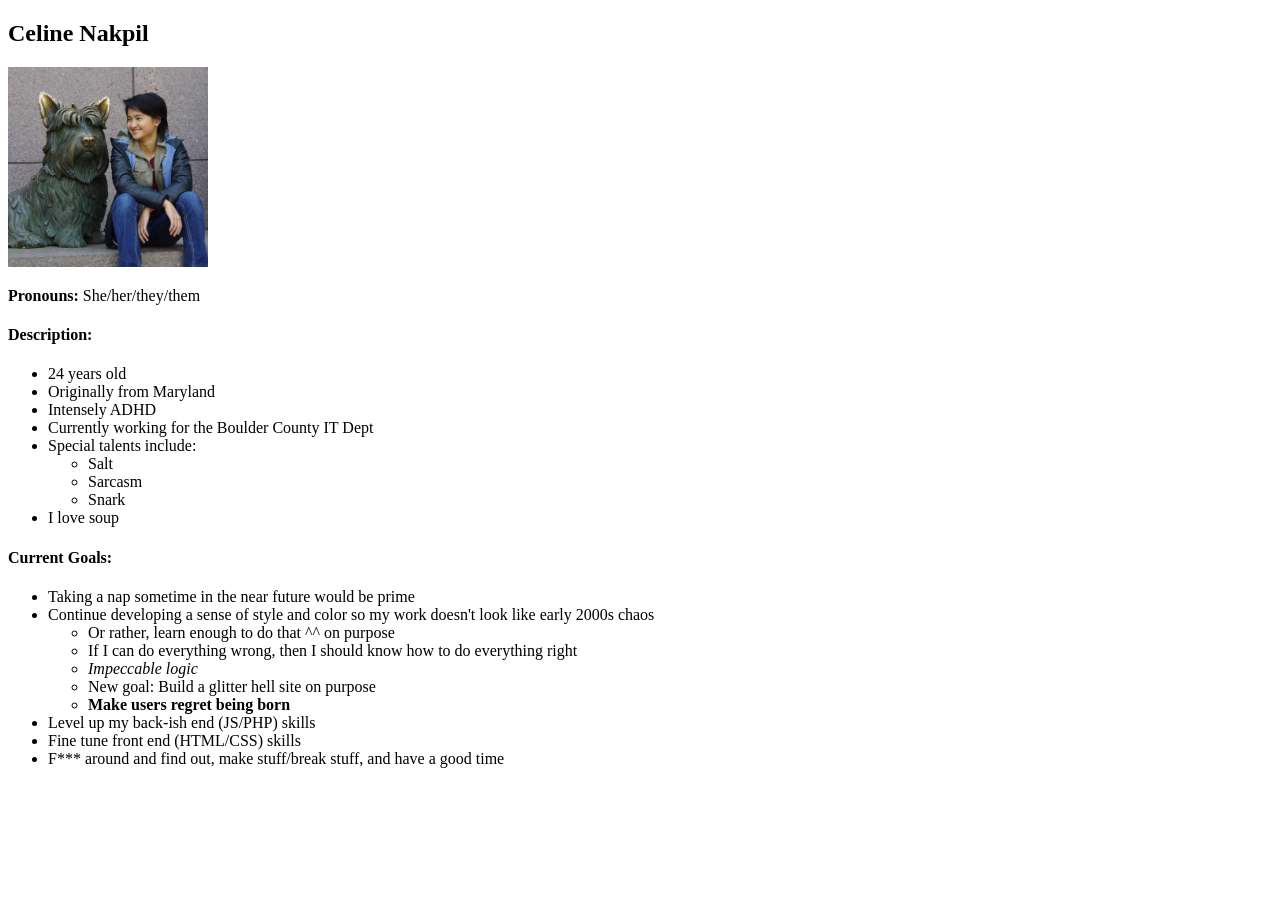
<file: LA/index.html>
<!DOCTYPE html>
<html lang="en" dir="ltr">
  <head>
    <meta charset="utf-8">
    <title>About Me!</title>
  </head>
  <body>
    <section id="name">
      <h1>Celine Nakpil</h1>
      <img src="assets/propic.jpg" alt="Profile picture" width="200">
      <p><strong>Pronouns:</strong> She/her/they/them</p>
    </section>
    <section id="description">
      <h4>Description:</h4>
      <ul>
        <li>24 years old</li>
        <li>Originally from Maryland</li>
        <li>Intensely ADHD</li>
        <li>Currently working for the Boulder County IT Dept</li>
        <li>Special talents include:
          <ul>
            <li>Salt</li>
            <li>Sarcasm</li>
            <li>Snark</li>
          </ul>
        </li>
        <li>I love soup</li>
      </ul>
      <h4>Current Goals:</h4>
      <ul>
        <li>Taking a nap sometime in the near future would be prime</li>
        <li>Continue developing a sense of style and color so my work doesn't look like early 2000s chaos
          <ul>
            <li>Or rather, learn enough to do that ^^ on purpose</li>
            <li>If I can do everything wrong, then I should know how to do everything right</li>
            <li><em>Impeccable logic</em></li>
            <li>New goal: Build a glitter hell site on purpose</li>
            <li><strong>Make users regret being born</strong></li>
          </ul>
        </li>
        <li>Level up my back-ish end (JS/PHP) skills</li>
        <li>Fine tune front end (HTML/CSS) skills</li>
        <li>F*** around and find out, make stuff/break stuff, and have a good time</li>
      </ul>
    </section>
  </body>
</html>
</file>
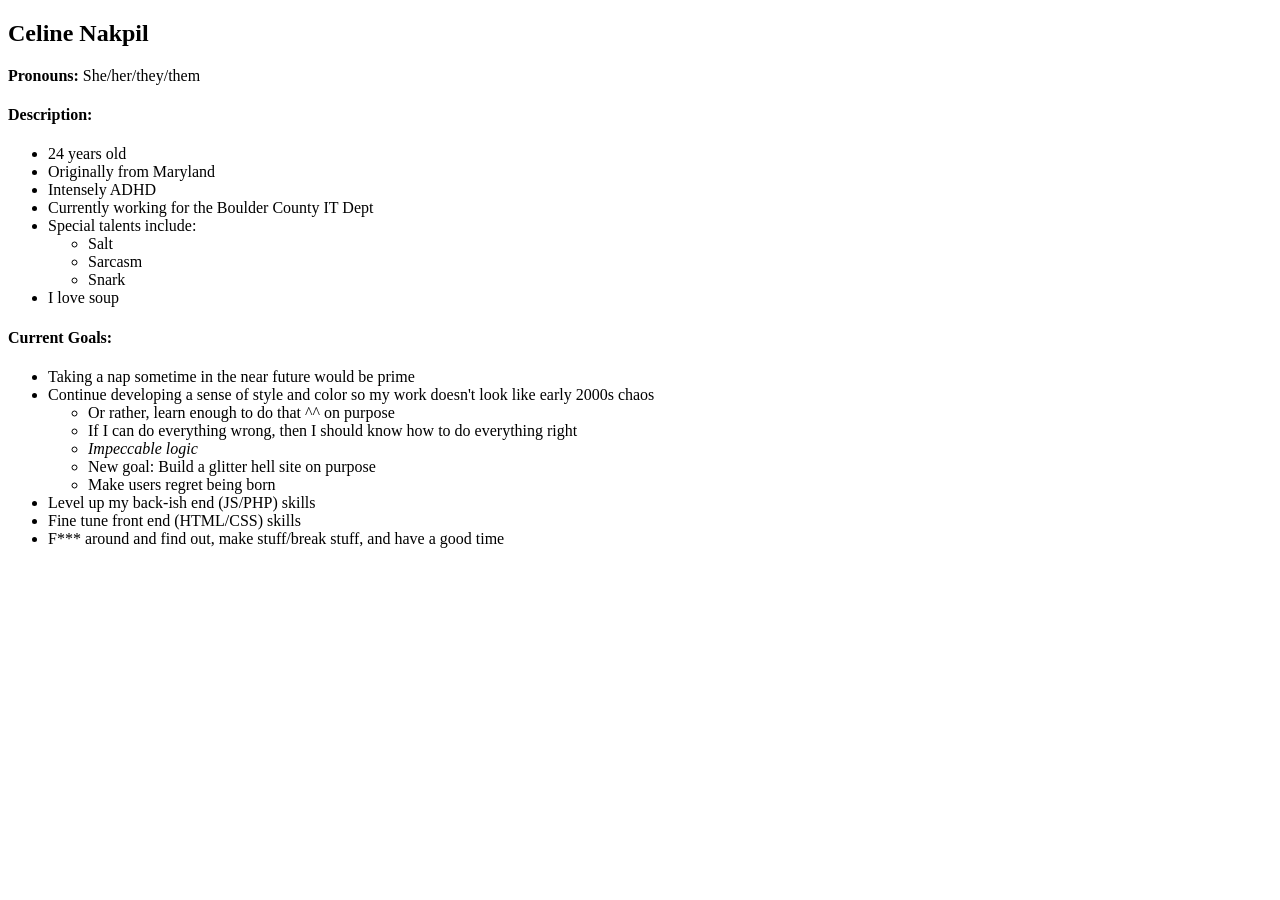
<file: temp.html>
<!DOCTYPE html>
<html>
  <head>
    <title>About Me!</title>
  </head>
  <body>
    <section id="name">
      <h1>Celine Nakpil</h1>
      <p><strong>Pronouns:</strong> She/her/they/them</p>
    </section>
    <section id="description">
      <h4>Description:</h4>
      <ul>
        <li>24 years old</li>
        <li>Originally from Maryland</li>
        <li>Intensely ADHD</li>
        <li>Currently working for the Boulder County IT Dept</li>
        <li>Special talents include:
          <ul>
            <li>Salt</li>
            <li>Sarcasm</li>
            <li>Snark</li>
          </ul>
        </li>
        <li>I love soup</li>
      </ul>
      <h4>Current Goals:</h4>
      <ul>
        <li>Taking a nap sometime in the near future would be prime</li>
        <li>Continue developing a sense of style and color so my work doesn't look like early 2000s chaos
          <ul>
            <li>Or rather, learn enough to do that ^^ on purpose</li>
            <li>If I can do everything wrong, then I should know how to do everything right</li>
            <li><em>Impeccable logic</em></li>
            <li>New goal: Build a glitter hell site on purpose</li>
            <li>Make users regret being born</li>
          </ul>
        </li>
        <li>Level up my back-ish end (JS/PHP) skills</li>
        <li>Fine tune front end (HTML/CSS) skills</li>
        <li>F*** around and find out, make stuff/break stuff, and have a good time</li>
      </ul>      
    </section>
  </body>
</html>
</file>
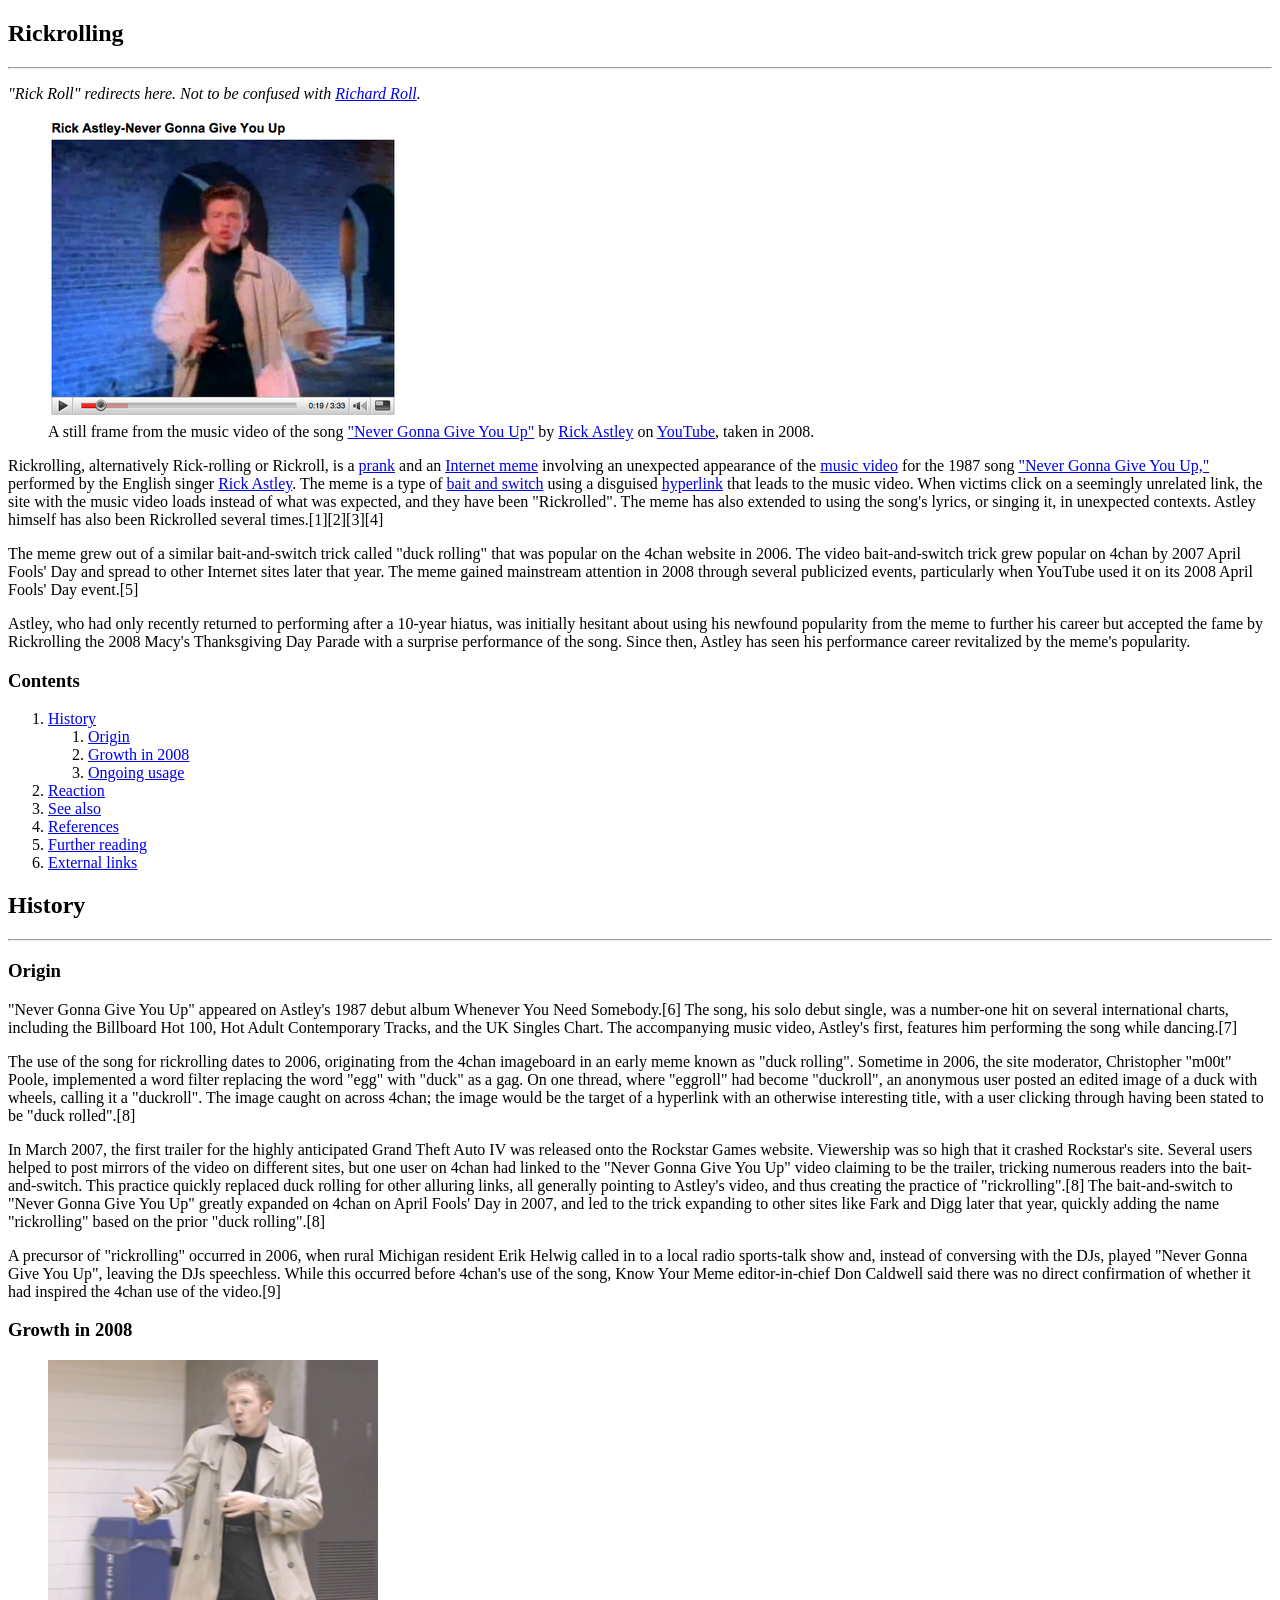
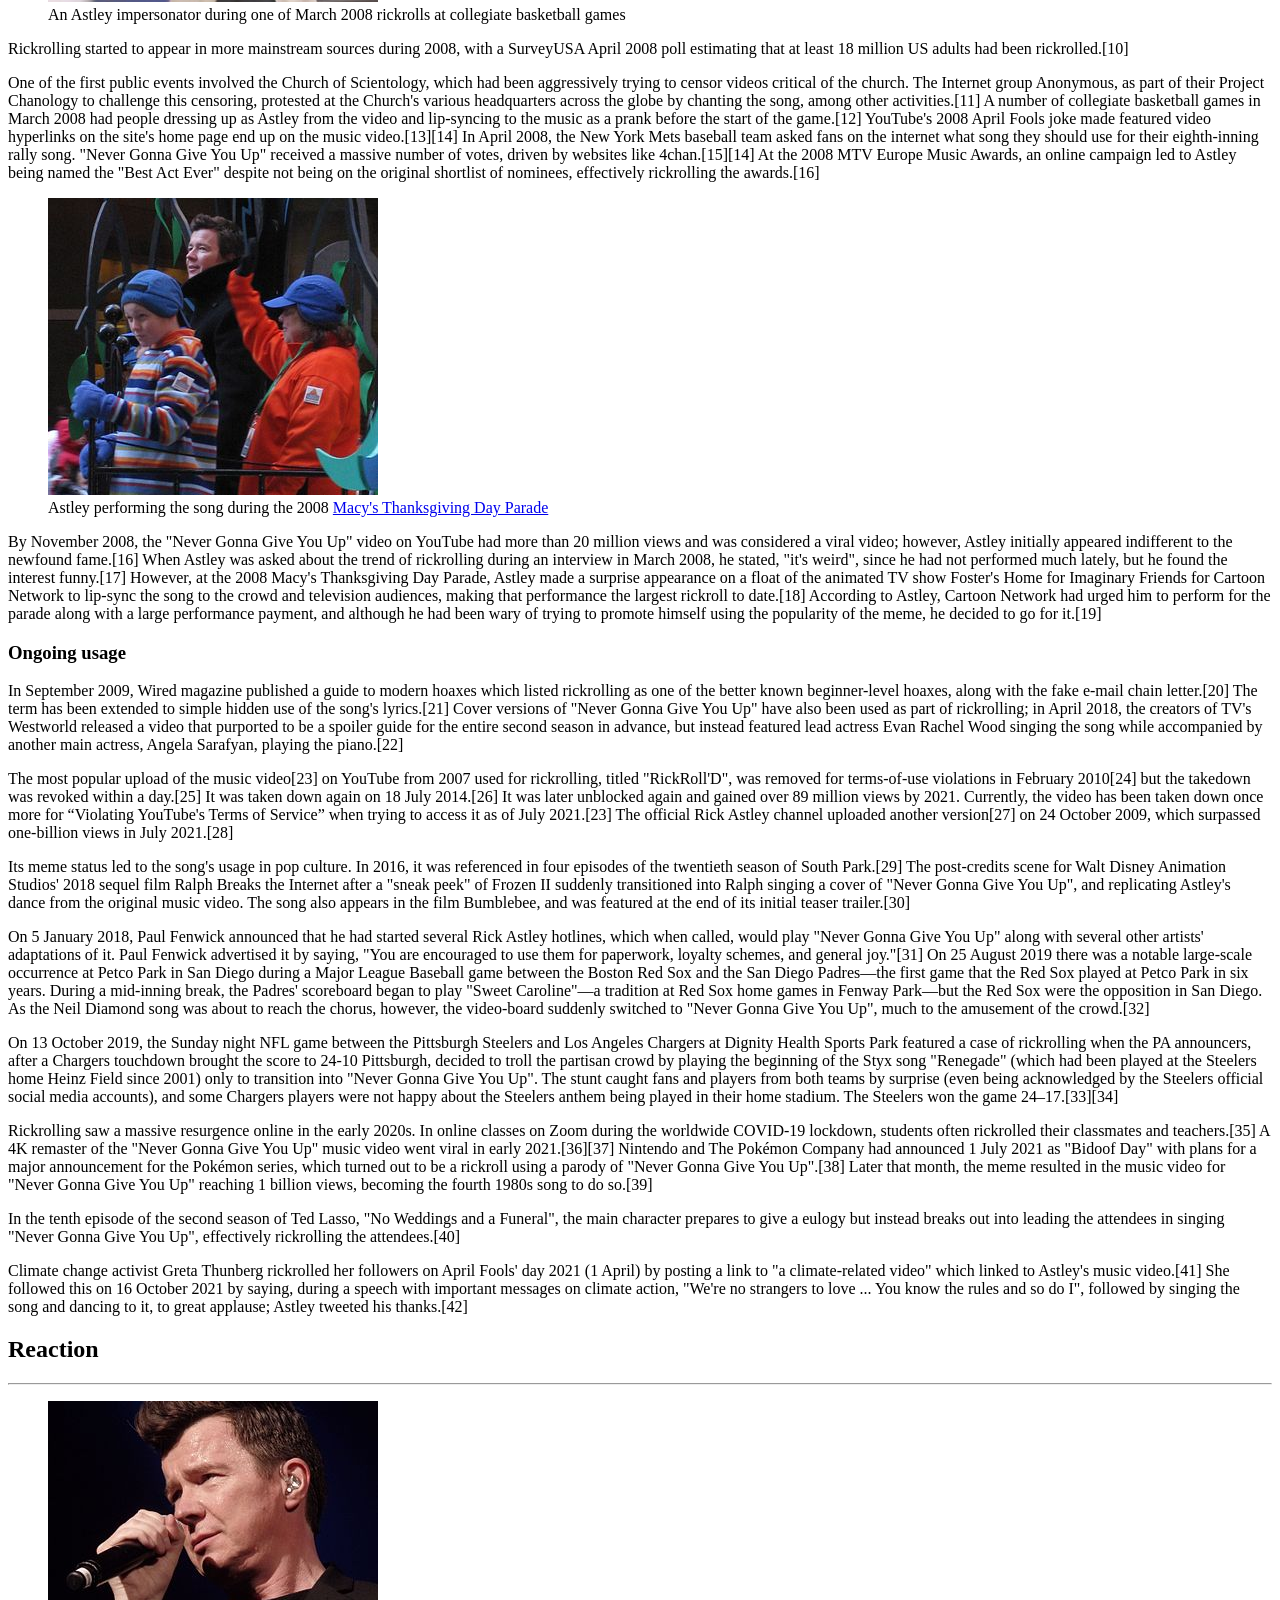
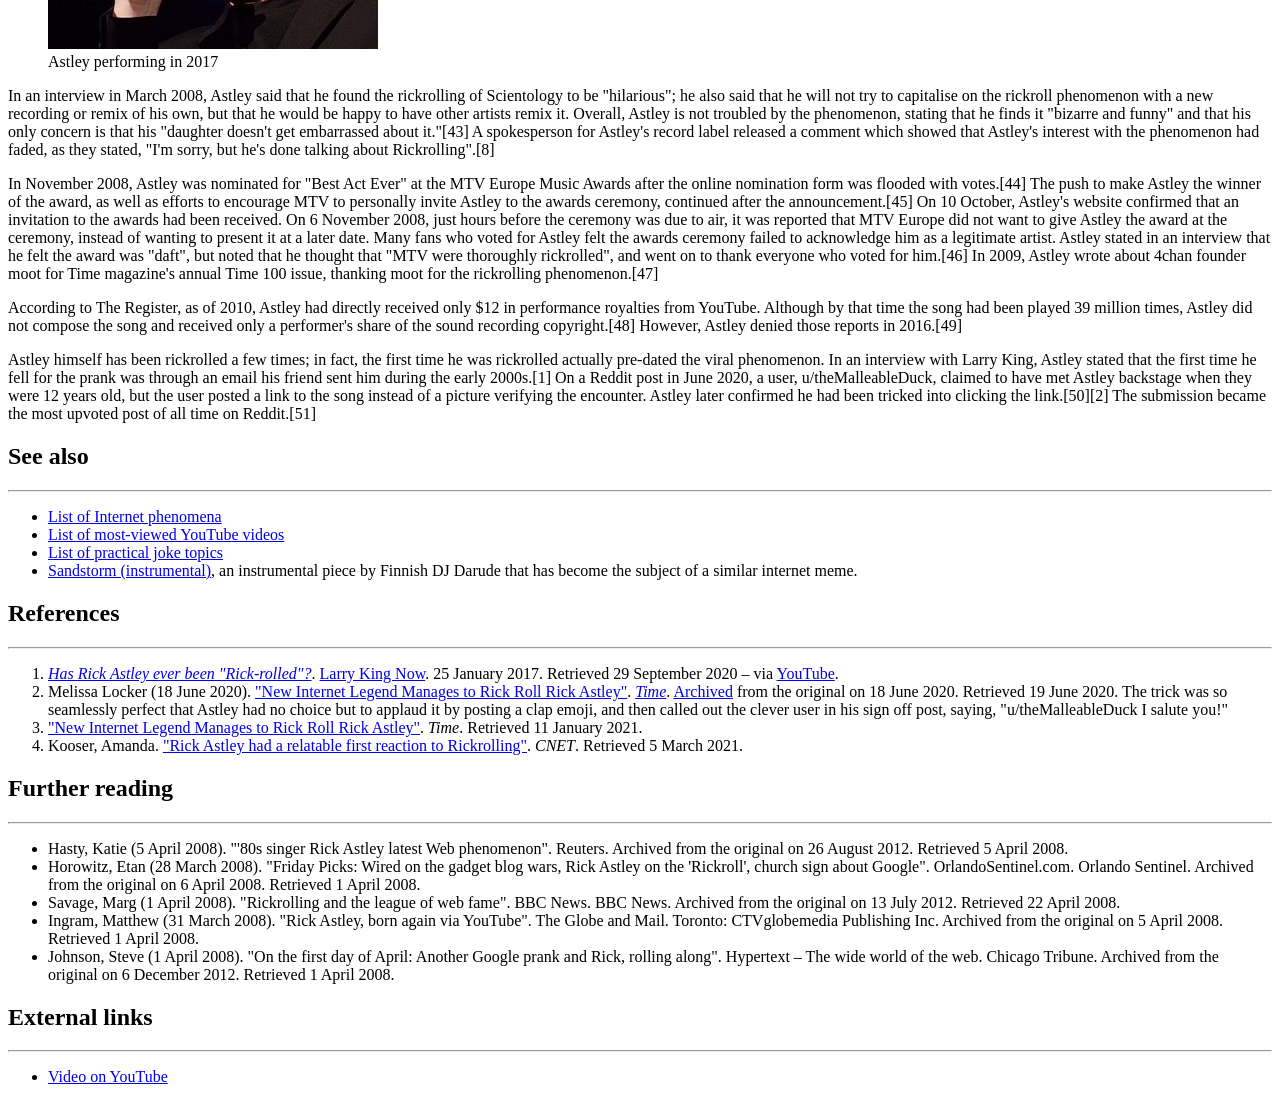
<file: LA/assignment3.html>
<!DOCTYPE html>
<html lang="en" dir="ltr">
  <head>
    <meta charset="utf-8">
    <title>Rickrolling</title>
  </head>
  <body>
    <section id="top">
      <h1>Rickrolling</h1>
      <hr>
      <p><em>"Rick Roll" redirects here. Not to be confused with
        <a href="https://en.wikipedia.org/wiki/Richard_Roll">Richard Roll</a>.</em></p>
      <figure>
        <img src="assets/assignment3/RickRoll.png" alt="Still frame from Rick Astley's 'Never Gonna Give You Up'">
        <figcaption>A still frame from the music video of the song <a href="https://en.wikipedia.org/wiki/Never_Gonna_Give_You_Up">"Never Gonna Give You Up"</a>
          by <a href="https://en.wikipedia.org/wiki/Rick_Astley">Rick Astley</a> on <a href="https://en.wikipedia.org/wiki/YouTube">YouTube</a>, taken in 2008.</figcaption>
      </figure>
      <p>Rickrolling, alternatively Rick-rolling or Rickroll, is a <a href="https://en.wikipedia.org/wiki/Prank">prank</a> and an <a href="https://en.wikipedia.org/wiki/Internet_meme">Internet meme</a> involving an unexpected appearance
        of the <a href="https://en.wikipedia.org/wiki/Music_video">music video</a> for the 1987 song <a href="https://en.wikipedia.org/wiki/Never_Gonna_Give_You_Up">"Never Gonna Give You Up,"</a> performed by the English singer <a href="https://en.wikipedia.org/wiki/Rick_Astley">Rick Astley</a>.
        The meme is a type of <a href="https://en.wikipedia.org/wiki/Bait_and_switch">bait and switch</a> using a disguised <a href="https://en.wikipedia.org/wiki/Hyperlink">hyperlink</a> that leads to the music video.
        When victims click on a seemingly unrelated link, the site with the music video loads instead of what was expected,
        and they have been "Rickrolled". The meme has also extended to using the song's lyrics, or singing it, in unexpected contexts.
        Astley himself has also been Rickrolled several times.[1][2][3][4]</p>
      <p>The meme grew out of a similar bait-and-switch trick called "duck rolling" that was popular on the 4chan website in 2006.
        The video bait-and-switch trick grew popular on 4chan by 2007 April Fools' Day
        and spread to other Internet sites later that year.
        The meme gained mainstream attention in 2008 through several publicized events,
        particularly when YouTube used it on its 2008 April Fools' Day event.[5]</p>
      <p>Astley, who had only recently returned to performing after a 10-year hiatus,
        was initially hesitant about using his newfound popularity from the meme to further his career
         but accepted the fame by Rickrolling the 2008 Macy's Thanksgiving Day Parade with a surprise performance of the song.
         Since then, Astley has seen his performance career revitalized by the meme's popularity.</p>
    </section>
    <section id="nav">
      <h3>Contents</h3>
      <ol>
        <li><a href="#history">History</a>
          <ol>
            <li><a href="#origin">Origin</a></li>
            <li><a href="#growth">Growth in 2008</a></li>
            <li><a href="#ongoing">Ongoing usage</a></li>
          </ol></li>
          <li><a href="#reaction">Reaction</a></li>
          <li><a href="#seeAlso">See also</a></li>
          <li><a href="#references">References</a></li>
          <li><a href="#further">Further reading</a></li>
          <li><a href="#external">External links</a></li>
      </ol>
    </section>
    <section id="history">
      <h2>History</h2>
      <hr>
      <section id="origin">
        <h3>Origin</h3>
        <p>"Never Gonna Give You Up" appeared on Astley's 1987 debut album Whenever You Need Somebody.[6]
          The song, his solo debut single, was a number-one hit on several international charts,
          including the Billboard Hot 100, Hot Adult Contemporary Tracks, and the UK Singles Chart.
          The accompanying music video, Astley's first, features him performing the song while dancing.[7]</p>
        <p>The use of the song for rickrolling dates to 2006, originating from the 4chan imageboard in an early meme
          known as "duck rolling". Sometime in 2006, the site moderator, Christopher "m00t" Poole, implemented
          a word filter replacing the word "egg" with "duck" as a gag. On one thread, where "eggroll" had become "duckroll",
           an anonymous user posted an edited image of a duck with wheels, calling it a "duckroll".
           The image caught on across 4chan; the image would be the target of a hyperlink with
           an otherwise interesting title, with a user clicking through having been stated to be "duck rolled".[8]</p>
        <p>In March 2007, the first trailer for the highly anticipated Grand Theft Auto IV was released onto the Rockstar Games website.
          Viewership was so high that it crashed Rockstar's site. Several users helped to post mirrors of the video on different sites,
          but one user on 4chan had linked to the "Never Gonna Give You Up" video claiming to be the trailer,
          tricking numerous readers into the bait-and-switch. This practice quickly replaced duck rolling
          for other alluring links, all generally pointing to Astley's video, and thus creating the practice of "rickrolling".[8]
          The bait-and-switch to "Never Gonna Give You Up" greatly expanded on 4chan on April Fools' Day in 2007,
          and led to the trick expanding to other sites like Fark and Digg later that year,
          quickly adding the name "rickrolling" based on the prior "duck rolling".[8]</p>
        <p>A precursor of "rickrolling" occurred in 2006, when rural Michigan resident Erik Helwig
          called in to a local radio sports-talk show and, instead of conversing with the DJs,
          played "Never Gonna Give You Up", leaving the DJs speechless.
          While this occurred before 4chan's use of the song, Know Your Meme editor-in-chief
          Don Caldwell said there was no direct confirmation of whether it had inspired the 4chan use of the video.[9]</p>
      </section>
      <section id="growth">
        <h3>Growth in 2008</h3>
        <figure>
          <img src="assets/assignment3/rickImpersonator.png" alt="Rick Astley Impersonator">
          <figcaption>An Astley impersonator during one of March 2008 rickrolls at collegiate basketball games</figcaption>
        </figure>
        <p>Rickrolling started to appear in more mainstream sources during 2008, with a SurveyUSA April 2008 poll
          estimating that at least 18 million US adults had been rickrolled.[10]</p>
        <p>One of the first public events involved the Church of Scientology, which had been aggressively trying
          to censor videos critical of the church. The Internet group Anonymous, as part of their Project Chanology
          to challenge this censoring, protested at the Church's various headquarters across the globe by chanting the song,
          among other activities.[11] A number of collegiate basketball games in March 2008 had people dressing up as Astley
          from the video and lip-syncing to the music as a prank before the start of the game.[12]
          YouTube's 2008 April Fools joke made featured video hyperlinks on the site's home page end up on the music video.[13][14]
          In April 2008, the New York Mets baseball team asked fans on the internet what song they should
          use for their eighth-inning rally song. "Never Gonna Give You Up" received a massive number of votes,
          driven by websites like 4chan.[15][14] At the 2008 MTV Europe Music Awards, an online campaign led to Astley
          being named the "Best Act Ever" despite not being on the original shortlist of nominees,
          effectively rickrolling the awards.[16]</p>
        <figure>
          <img src="assets/assignment3/macys.jpg" alt="Rick Astley at the Macy's Thanksgiving Day Parade">
          <figcaption>Astley performing the song during the 2008 <a href="https://en.wikipedia.org/wiki/Macy%27s_Thanksgiving_Day_Parade">Macy's Thanksgiving Day Parade</a></figcaption>
        </figure>
        <p>By November 2008, the "Never Gonna Give You Up" video on YouTube had more than 20 million views and was considered a viral video;
          however, Astley initially appeared indifferent to the newfound fame.[16] When Astley was asked about the trend of
          rickrolling during an interview in March 2008, he stated, "it's weird", since he had not performed much lately,
          but he found the interest funny.[17] However, at the 2008 Macy's Thanksgiving Day Parade,
          Astley made a surprise appearance on a float of the animated TV show Foster's Home for Imaginary Friends for Cartoon Network
          to lip-sync the song to the crowd and television audiences, making that performance the largest rickroll to date.[18]
          According to Astley, Cartoon Network had urged him to perform for the parade along with a large performance payment,
          and although he had been wary of trying to promote himself using the popularity of the meme, he decided to go for it.[19]</p>
      </section>
      <section id="ongoing">
        <h3>Ongoing usage</h3>
        <p>In September 2009, Wired magazine published a guide to modern hoaxes which listed rickrolling
          as one of the better known beginner-level hoaxes, along with the fake e-mail chain letter.[20]
          The term has been extended to simple hidden use of the song's lyrics.[21] Cover versions of "Never Gonna Give You Up"
          have also been used as part of rickrolling; in April 2018, the creators of TV's Westworld released
          a video that purported to be a spoiler guide for the entire second season in advance, but instead featured
          lead actress Evan Rachel Wood singing the song while accompanied by another main actress,
          Angela Sarafyan, playing the piano.[22]</p>
        <p>The most popular upload of the music video[23] on YouTube from 2007 used for rickrolling, titled "RickRoll'D",
          was removed for terms-of-use violations in February 2010[24] but the takedown was revoked within a day.[25]
          It was taken down again on 18 July 2014.[26] It was later unblocked again and gained over 89 million views by 2021.
          Currently, the video has been taken down once more for “Violating YouTube's Terms of Service” when trying to access it
          as of July 2021.[23] The official Rick Astley channel uploaded another version[27] on 24 October 2009,
          which surpassed one-billion views in July 2021.[28]</p>
        <p>Its meme status led to the song's usage in pop culture. In 2016, it was referenced in four episodes of the twentieth season
          of South Park.[29] The post-credits scene for Walt Disney Animation Studios' 2018 sequel film
          Ralph Breaks the Internet after a "sneak peek" of Frozen II suddenly transitioned into Ralph singing
          a cover of "Never Gonna Give You Up", and replicating Astley's dance from the original music video.
          The song also appears in the film Bumblebee, and was featured at the end of its initial teaser trailer.[30]</p>
        <p>On 5 January 2018, Paul Fenwick announced that he had started several Rick Astley hotlines, which when called,
          would play "Never Gonna Give You Up" along with several other artists' adaptations of it. Paul Fenwick
          advertised it by saying, "You are encouraged to use them for paperwork, loyalty schemes, and general joy."[31]
          On 25 August 2019 there was a notable large-scale occurrence at Petco Park in San Diego during
          a Major League Baseball game between the Boston Red Sox and the San Diego Padres—the first game that the Red Sox
          played at Petco Park in six years. During a mid-inning break, the Padres' scoreboard began to play
          "Sweet Caroline"—a tradition at Red Sox home games in Fenway Park—but the Red Sox were the opposition in San Diego.
          As the Neil Diamond song was about to reach the chorus, however, the video-board suddenly
          switched to "Never Gonna Give You Up", much to the amusement of the crowd.[32]</p>
        <p>On 13 October 2019, the Sunday night NFL game between the Pittsburgh Steelers and Los Angeles Chargers
          at Dignity Health Sports Park featured a case of rickrolling when the PA announcers,
          after a Chargers touchdown brought the score to 24-10 Pittsburgh, decided to troll the partisan crowd
          by playing the beginning of the Styx song "Renegade" (which had been played at the Steelers home Heinz Field since 2001)
          only to transition into "Never Gonna Give You Up". The stunt caught fans and players from both teams by surprise
          (even being acknowledged by the Steelers official social media accounts),
          and some Chargers players were not happy about the Steelers anthem being played in their home stadium.
          The Steelers won the game 24–17.[33][34]</p>
        <p>Rickrolling saw a massive resurgence online in the early 2020s.
          In online classes on Zoom during the worldwide COVID-19 lockdown, students often rickrolled their classmates and teachers.[35]
          A 4K remaster of the "Never Gonna Give You Up" music video went viral in early 2021.[36][37]
          Nintendo and The Pokémon Company had announced 1 July 2021 as "Bidoof Day" with plans for a major announcement
          for the Pokémon series, which turned out to be a rickroll using a parody of "Never Gonna Give You Up".[38]
          Later that month, the meme resulted in the music video for "Never Gonna Give You Up" reaching 1 billion views,
          becoming the fourth 1980s song to do so.[39]</p>
        <p>In the tenth episode of the second season of Ted Lasso, "No Weddings and a Funeral", the main character prepares
          to give a eulogy but instead breaks out into leading the attendees in singing "Never Gonna Give You Up",
          effectively rickrolling the attendees.[40]</p>
        <p>Climate change activist Greta Thunberg rickrolled her followers on April Fools' day 2021 (1 April) by posting
          a link to "a climate-related video" which linked to Astley's music video.[41]
          She followed this on 16 October 2021 by saying, during a speech with important messages on climate action,
          "We're no strangers to love ... You know the rules and so do I", followed by singing the song and dancing to it,
          to great applause; Astley tweeted his thanks.[42]</p>
      </section>
    </section>
    <section id=reaction>
      <h2>Reaction</h2>
      <hr>
      <figure>
        <img src="assets/assignment3/dallas2017.jpg" alt="Rick Astley performing in 2017">
        <figcaption>Astley performing in 2017</figcaption>
      </figure>
      <p>In an interview in March 2008, Astley said that he found the rickrolling of Scientology to be "hilarious";
        he also said that he will not try to capitalise on the rickroll phenomenon with a new recording or remix of his own,
        but that he would be happy to have other artists remix it. Overall, Astley is not troubled by the phenomenon,
        stating that he finds it "bizarre and funny" and that his only concern is that his "daughter doesn't get embarrassed about it."[43]
        A spokesperson for Astley's record label released a comment which showed that Astley's interest with the phenomenon had faded,
        as they stated, "I'm sorry, but he's done talking about Rickrolling".[8]</p>
      <p>In November 2008, Astley was nominated for "Best Act Ever" at the MTV Europe Music Awards after the online nomination form
        was flooded with votes.[44] The push to make Astley the winner of the award, as well as efforts to encourage MTV
        to personally invite Astley to the awards ceremony, continued after the announcement.[45]
        On 10 October, Astley's website confirmed that an invitation to the awards had been received.
        On 6 November 2008, just hours before the ceremony was due to air, it was reported that MTV Europe
        did not want to give Astley the award at the ceremony, instead of wanting to present it at a later date.
        Many fans who voted for Astley felt the awards ceremony failed to acknowledge him as a legitimate artist.
        Astley stated in an interview that he felt the award was "daft", but noted that he thought that
        "MTV were thoroughly rickrolled", and went on to thank everyone who voted for him.[46]
        In 2009, Astley wrote about 4chan founder moot for Time magazine's annual Time 100 issue,
        thanking moot for the rickrolling phenomenon.[47]</p>
      <p>According to The Register, as of 2010, Astley had directly received only $12 in performance royalties from YouTube.
        Although by that time the song had been played 39 million times, Astley did not compose the song and
        received only a performer's share of the sound recording copyright.[48] However, Astley denied those reports in 2016.[49]</p>
      <p>Astley himself has been rickrolled a few times; in fact, the first time he was rickrolled actually
        pre-dated the viral phenomenon. In an interview with Larry King,
        Astley stated that the first time he fell for the prank was through an email his friend sent him during the early 2000s.[1]
        On a Reddit post in June 2020, a user, u/theMalleableDuck, claimed to have met Astley backstage when they were 12 years old,
        but the user posted a link to the song instead of a picture verifying the encounter.
        Astley later confirmed he had been tricked into clicking the link.[50][2]
        The submission became the most upvoted post of all time on Reddit.[51]</p>
    </section>
    <section id="seeAlso">
      <h2>See also</h2>
      <hr>
      <ul>
        <li><a href="https://en.wikipedia.org/wiki/List_of_Internet_phenomena">List of Internet phenomena</a></li>
        <li><a href="https://en.wikipedia.org/wiki/List_of_most-viewed_YouTube_videos">List of most-viewed YouTube videos</a></li>
        <li><a href="https://en.wikipedia.org/wiki/List_of_practical_joke_topics">List of practical joke topics</a></li>
        <li><a href="https://en.wikipedia.org/wiki/Sandstorm_(instrumental)">Sandstorm (instrumental)</a>, an instrumental piece by Finnish DJ Darude that has become the subject of a similar internet meme.</li>
      </ul>
    </section>
    <section id="references">
      <h2>References</h2>
      <hr>
      <ol>
        <li><a href="https://www.youtube.com/watch?v=L0HVnaIRrFo"><em>Has Rick Astley ever been "Rick-rolled"?</em></a>.
          <a href="https://en.wikipedia.org/wiki/Larry_King_Now">Larry King Now</a>.
          25 January 2017. Retrieved 29 September 2020 – via <a href="https://en.wikipedia.org/wiki/YouTube">YouTube</a>.</li>
        <li>Melissa Locker (18 June 2020). <a href="https://time.com/5855001/rick-roll-rick-astley/">"New Internet Legend Manages to Rick Roll Rick Astley"</a>.
          <a href="https://en.wikipedia.org/wiki/Time_(magazine)"><em>Time</em></a>. <a href="https://web.archive.org/web/20200618192603/https://time.com/5855001/rick-roll-rick-astley/"> Archived</a>
          from the original on 18 June 2020. Retrieved 19 June 2020. The trick was so seamlessly perfect that Astley had no choice but to applaud it by posting a clap emoji,
          and then called out the clever user in his sign off post, saying, "u/theMalleableDuck I salute you!"</li>
        <li> <a href="https://time.com/5855001/rick-roll-rick-astley/">"New Internet Legend Manages to Rick Roll Rick Astley"</a>. <em>Time</em>. Retrieved 11 January 2021. </li>
        <li>Kooser, Amanda. <a href="https://www.cnet.com/news/rick-astley-had-a-relatable-first-reaction-to-rickrolling/">"Rick Astley had a relatable first reaction to Rickrolling"</a>. <em>CNET</em>. Retrieved 5 March 2021.</li>
      </ol>
    </section>
    <section id = "further">
      <h2>Further reading</h2>
      <hr>
      <ul>
        <li>Hasty, Katie (5 April 2008). "'80s singer Rick Astley latest Web phenomenon". Reuters. Archived from the original on 26 August 2012. Retrieved 5 April 2008.</li>
        <li>Horowitz, Etan (28 March 2008). "Friday Picks: Wired on the gadget blog wars, Rick Astley on the 'Rickroll', church sign about Google". OrlandoSentinel.com. Orlando Sentinel. Archived from the original on 6 April 2008. Retrieved 1 April 2008.</li>
        <li>Savage, Marg (1 April 2008). "Rickrolling and the league of web fame". BBC News. BBC News. Archived from the original on 13 July 2012. Retrieved 22 April 2008.</li>
        <li>Ingram, Matthew (31 March 2008). "Rick Astley, born again via YouTube". The Globe and Mail. Toronto: CTVglobemedia Publishing Inc. Archived from the original on 5 April 2008. Retrieved 1 April 2008.</li>
        <li>Johnson, Steve (1 April 2008). "On the first day of April: Another Google prank and Rick, rolling along". Hypertext – The wide world of the web. Chicago Tribune. Archived from the original on 6 December 2012. Retrieved 1 April 2008.</li>
      </ul>
    </section>
    <section id="external">
      <h2>External links</h2>
      <hr>
      <ul>
        <li> <a href="https://www.youtube.com/watch?v=dQw4w9WgXcQ">Video on YouTube</a> </li>
      </ul>
    </section>
  </body>
</html>
</file>
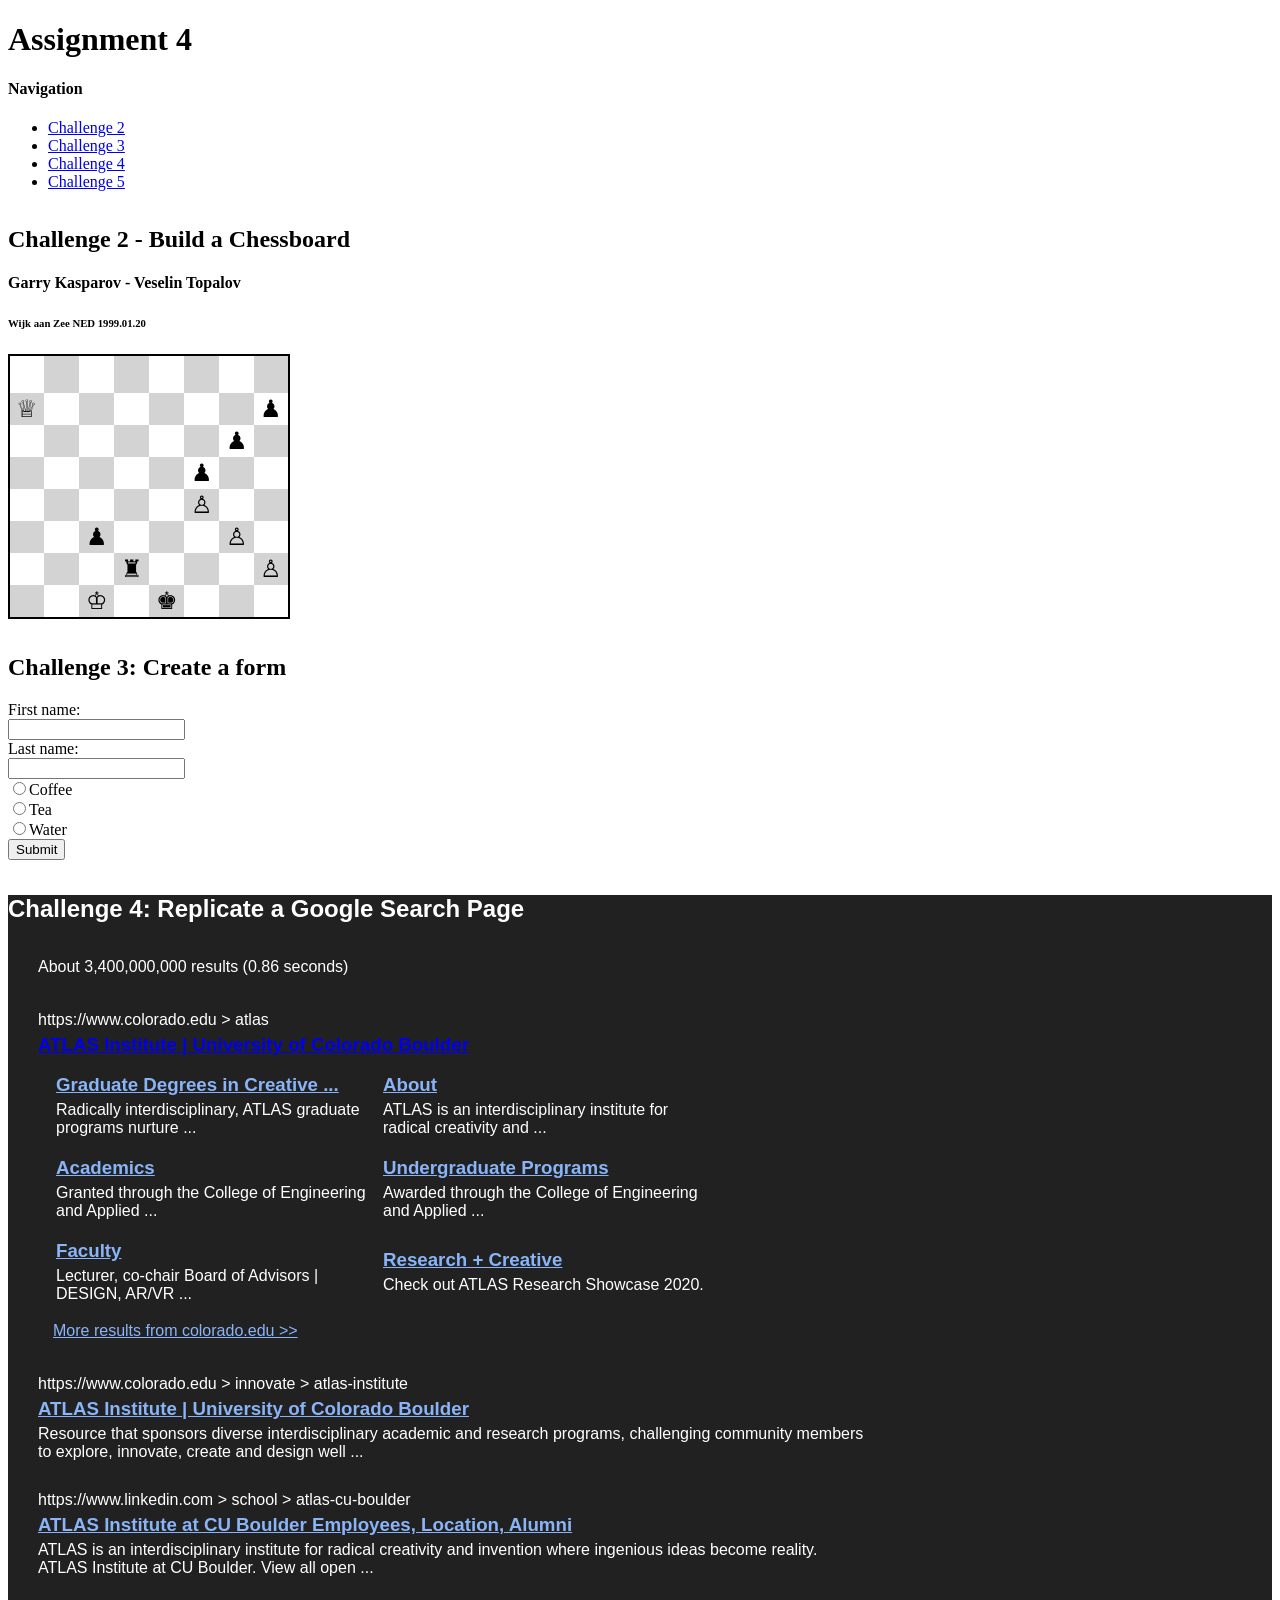
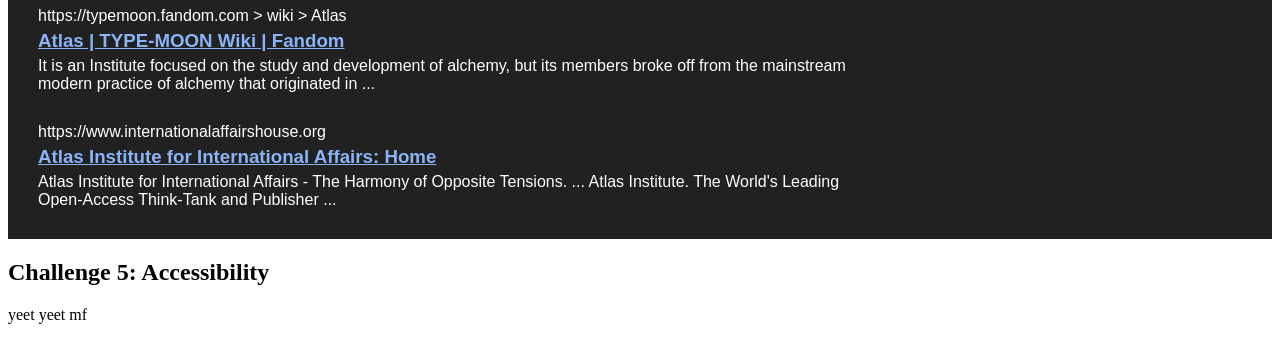
<file: LA/assignment4.html>
<!DOCTYPE html>
<html lang="en" dir="ltr">
  <head>
    <meta charset="utf-8">
    <title>Assignment 4</title>
    <style type="text/css">
      .tg  {border-collapse:collapse;
            border-spacing:0;
            border-color:black;
            border-style:solid;
            border-width:2px;}
      .tg td{font-family:Arial, sans-serif;font-size:150%;
            overflow:hidden;
            word-break:normal;
            height:1.25em;}
      .tg th{font-family:Arial, sans-serif;font-size:13px;
            font-weight:normal;
            overflow:hidden;
            padding:10px 5px;
            word-break:normal;
            height:1.25em;}
      .tg .tg-nto1{background-color:#D3D3D3;
            border-color:inherit;
            text-align:center;
            vertical-align:middle;}
      .tg .tg-c6of{background-color:#ffffff;
            border-color:inherit;
            text-align:center;
            vertical-align:middle;}
      .tg .tg-0pky{border-color:inherit;
            text-align:center;
            vertical-align:middle;}
    </style>
  </head>
  <body>
    <h1>Assignment 4</h1>
    <h4>Navigation</h4>
    <ul>
      <li><a href="#chessboard">Challenge 2</a></li>
      <li><a href="#form">Challenge 3</a></li>
      <li><a href="#google">Challenge 4</a></li>
      <li> <a href="#accessibility"> Challenge 5</a> </li>
    </ul>
    <section id = "chessboard">
      <h2 style = "margin-top: 35px;">Challenge 2 - Build a Chessboard</h2>
      <h4>Garry Kasparov - Veselin Topalov</h4>
      <h6>Wijk aan Zee NED   1999.01.20</h6>
      <table class="tg" style="table-layout: fixed;">
        <colgroup>
        <col style="width: 35px">
        <col style="width: 35px">
        <col style="width: 35px">
        <col style="width: 35px">
        <col style="width: 35px">
        <col style="width: 35px">
        <col style="width: 35px">
        <col style="width: 35px">
        </colgroup>
        <thead>
          <tr>
            <th class="tg-c6of"></th>
            <th class="tg-nto1"></th>
            <th class="tg-c6of"></th>
            <th class="tg-nto1"></th>
            <th class="tg-c6of"></th>
            <th class="tg-nto1"></th>
            <th class="tg-c6of"></th>
            <th class="tg-nto1"></th>
          </tr>
        </thead>
        <tbody>
          <tr>
            <td class="tg-nto1">&#9813;</td>
            <td class="tg-0pky"></td>
            <td class="tg-nto1"></td>
            <td class="tg-0pky"></td>
            <td class="tg-nto1"></td>
            <td class="tg-0pky"></td>
            <td class="tg-nto1"></td>
            <td class="tg-0pky">&#9823;</td>
          </tr>
          <tr>
            <td class="tg-0pky"></td>
            <td class="tg-nto1"></td>
            <td class="tg-0pky"></td>
            <td class="tg-nto1"></td>
            <td class="tg-0pky"></td>
            <td class="tg-nto1"></td>
            <td class="tg-0pky">&#9823;</td>
            <td class="tg-nto1"></td>
          </tr>
          <tr>
            <td class="tg-nto1"></td>
            <td class="tg-0pky"></td>
            <td class="tg-nto1"></td>
            <td class="tg-0pky"></td>
            <td class="tg-nto1"></td>
            <td class="tg-0pky">&#9823;</td>
            <td class="tg-nto1"></td>
            <td class="tg-0pky"></td>
          </tr>
          <tr>
            <td class="tg-0pky"></td>
            <td class="tg-nto1"></td>
            <td class="tg-0pky"></td>
            <td class="tg-nto1"></td>
            <td class="tg-0pky"></td>
            <td class="tg-nto1">&#9817;</td>
            <td class="tg-0pky"></td>
            <td class="tg-nto1"></td>
          </tr>
          <tr>
            <td class="tg-nto1"></td>
            <td class="tg-0pky"></td>
            <td class="tg-nto1">&#9823;</td>
            <td class="tg-0pky"></td>
            <td class="tg-nto1"></td>
            <td class="tg-0pky"></td>
            <td class="tg-nto1">&#9817;</td>
            <td class="tg-0pky"></td>
          </tr>
          <tr>
            <td class="tg-0pky"></td>
            <td class="tg-nto1"></td>
            <td class="tg-0pky"></td>
            <td class="tg-nto1">&#9820;</td>
            <td class="tg-0pky"></td>
            <td class="tg-nto1"></td>
            <td class="tg-0pky"></td>
            <td class="tg-nto1">&#9817;</td>
          </tr>
          <tr>
            <td class="tg-nto1"></td>
            <td class="tg-0pky"></td>
            <td class="tg-nto1">&#9812;</td>
            <td class="tg-0pky"></td>
            <td class="tg-nto1">&#9818;</td>
            <td class="tg-0pky"></td>
            <td class="tg-nto1"></td>
            <td class="tg-0pky"></td>
          </tr>
        </tbody>
      </table>
    </section>
    <section id = "form">
      <h2 style = "margin-top: 35px;">Challenge 3: Create a form</h2>
      <form class="" action="index.html" method="post">
        <label for="fname">First name:</label><br>
        <input type="text" id="fname"><br>
        <label for="lname">Last name:</label><br>
        <input type="text" id="lname"><br>
        <input type="radio" id="coffee"><label for="coffee">Coffee</label><br>
        <input type="radio" id="tea"><label for="tea">Tea</label><br>
        <input type="radio" id="water"><label for="water">Water</label><br>
        <button type="button" id="submit">Submit</button>
      </form>
    </section>
    <section id="google" style="background-color: #212121; color: #FFFFFF; font-family: Sans-Serif; margin-top: 35px;">
      <h2>Challenge 4: Replicate a Google Search Page</h2>
      <div class="content" style="position:relative; left:30px; display:inline-block; width:65vw;">
        <p style="margin-bottom:35px">About 3,400,000,000 results (0.86 seconds)</p>
        <p style="margin-bottom:5px">https://www.colorado.edu > atlas</p>
        <h3 style="margin-top:0px; margin-bottom: 15px; color: #8ab4f8;"> <a href="https://www.colorado.edu/atlas/">ATLAS Institute | University of Colorado Boulder</a></h3>
        <table style="table-layout: fixed; width: 92px; position:relative; left:15px;">
          <colgroup>
          <col style="width: 325px">
          <col style="width: 325px">
          </colgroup>
          <tbody>
            <tr>
              <td><h3 style="margin-top:0px; margin-bottom: 0px;"> <a style ="color: #8ab4f8;" href="https://www.colorado.edu/atlas/academics/grad"> Graduate Degrees in Creative ...</a></h3>
              <p style="margin-top:5px;">Radically interdisciplinary, ATLAS graduate programs nurture ...</p> </td>
              <td><h3 style="margin-top:0px; margin-bottom: 0px;"> <a style = "color: #8ab4f8;" href="https://www.colorado.edu/atlas/about-atlas">About</a></h3>
              <p style="margin-top:5px;">ATLAS is an interdisciplinary institute for radical creativity and ...</p></td>
            </tr>
            <tr>
              <td><h3 style="margin-top:0px; margin-bottom: 0px;"> <a style = "color: #8ab4f8;" href="https://www.colorado.edu/atlas/academics">Academics</a></h3>
              <p style="margin-top:5px;">Granted through the College of Engineering and Applied ...</p></td>
              <td><h3 style="margin-top:0px; margin-bottom: 0px;"><a style ="color: #8ab4f8;" href="https://www.colorado.edu/atlas/academics/grad"> Undergraduate Programs</a></h3>
              <p style="margin-top:5px;">Awarded through the College of Engineering and Applied ...</p></td>
            </tr>
            <tr>
              <td><h3 style="margin-top:0px; margin-bottom: 0px;"> <a style = "color: #8ab4f8" href="https://www.colorado.edu/atlas/faculty">Faculty</a> </h3>
              <p style="margin-top:5px;">Lecturer, co-chair Board of Advisors | DESIGN, AR/VR ...</p></td>
              <td><h3 style="margin-top:0px; margin-bottom: 0px;"><a style = "color: #8ab4f8" href="https://www.colorado.edu/atlas/research-creative">Research + Creative</a></h3>
              <p style="margin-top:5px;">Check out ATLAS Research Showcase 2020.</p></td>
            </tr>
          </tbody>
        </table>
        <p style="margin-top:0px; position:relative; left: 15px; margin-bottom:35px"><a style = "color: #8ab4f8" href="https://www.google.com/search?q=atlas+institute+site:colorado.edu&sa=X&ved=2ahUKEwi2hZnxkOT1AhX_IzQIHed3DyIQrAN6BAgNEAE">More results from colorado.edu >></a></p>

        <p style="margin-bottom:5px">https://www.colorado.edu > innovate > atlas-institute</p>
        <h3 style="margin-top:0px; margin-bottom: 0px;"><a style = "color: #8ab4f8" href="https://www.colorado.edu/innovate/atlas-institute">ATLAS Institute | University of Colorado Boulder</a></h3>
        <p style="margin-top:5px; margin-bottom:30px">Resource that sponsors diverse interdisciplinary academic and research programs,
          challenging community members to explore, innovate, create and design well ...</p>

        <p style="margin-bottom:5px">https://www.linkedin.com > school > atlas-cu-boulder</p>
        <h3 style="margin-top:0px; margin-bottom: 0px;"> <a style = "color: #8ab4f8" href="https://www.linkedin.com/school/atlas-cu-boulder/">ATLAS Institute at CU Boulder Employees, Location, Alumni</a></h3>
        <p style="margin-top:5px;margin-bottom:30px ">ATLAS is an interdisciplinary institute for radical creativity and invention where ingenious ideas become reality.
          ATLAS Institute at CU Boulder. View all open ...</p>

        <p style="margin-bottom:5px">https://typemoon.fandom.com > wiki > Atlas</p>
        <h3 style="margin-top:0px; margin-bottom: 0px;"> <a style = "color: #8ab4f8" href="https://typemoon.fandom.com/wiki/Atlas">Atlas | TYPE-MOON Wiki | Fandom</a> </h3>
        <p style="margin-top:5px; margin-bottom:30px">It is an Institute focused on the study and development of alchemy, but its members
          broke off from the mainstream modern practice of alchemy that originated in ...</p>

        <p style="margin-bottom:5px">https://www.internationalaffairshouse.org</p>
        <h3 style="margin-top:0px; margin-bottom: 0px;"><a style = "color: #8ab4f8" href="https://www.internationalaffairshouse.org">Atlas Institute for International Affairs: Home</a></h3>
        <p style="margin-top:5px; margin-bottom:30px">Atlas Institute for International Affairs - The Harmony of Opposite Tensions. ...
           Atlas Institute. The World's Leading Open-Access Think-Tank and Publisher ...</p>
      </div>
    </section>
    <section id="accessibility">
      <h2>Challenge 5: Accessibility</h2>
      <p>yeet yeet mf</p>
    </section>
  </body>
</html>
</file>
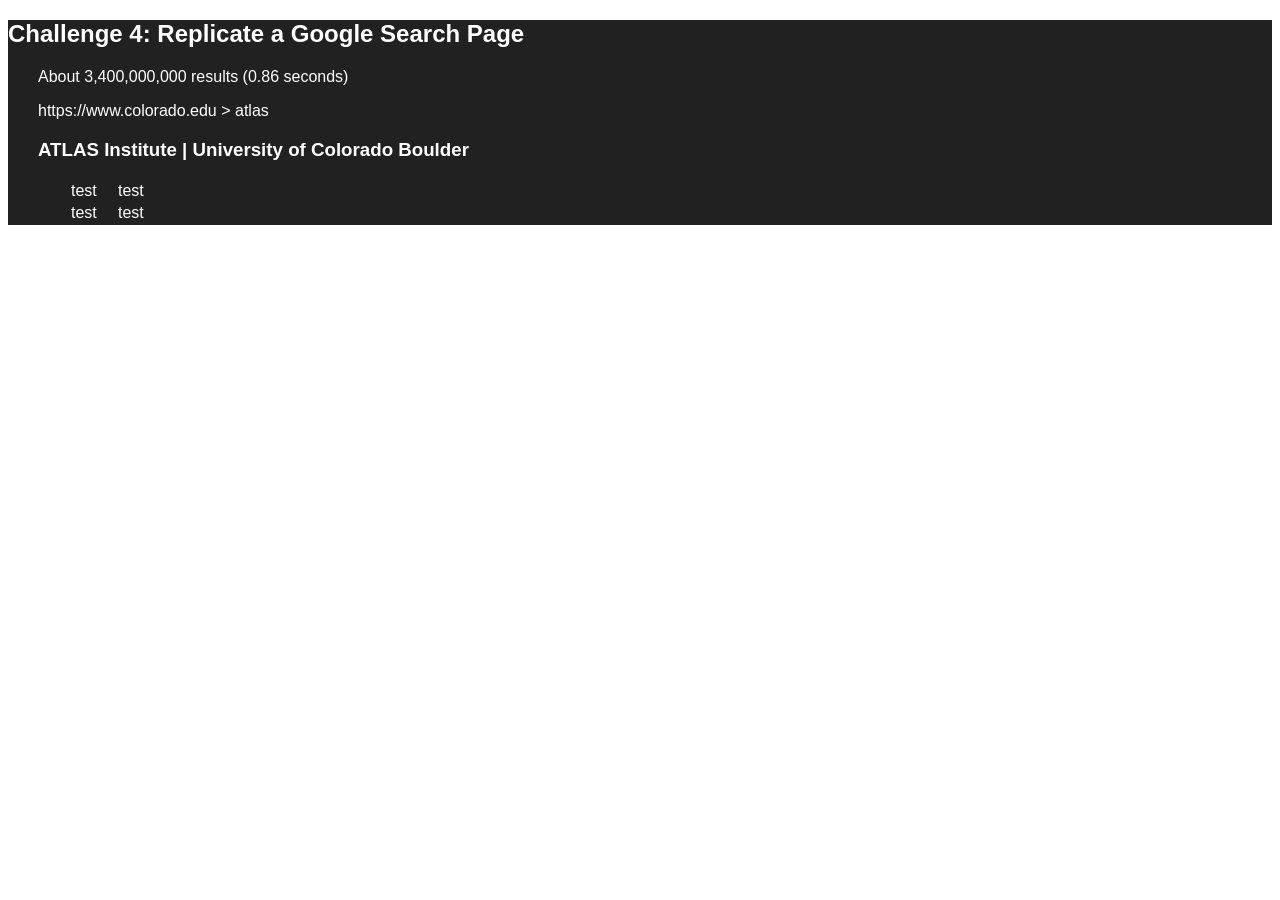
<file: LA/temp.html>
<!DOCTYPE html>
<html lang="en" dir="ltr">
  <head>
    <meta charset="utf-8">
    <title></title>
  </head>
  <body>
    <section id="google" style="background-color: #212121; color: #FFFFFF; font-family: Sans-Serif;">
      <h2>Challenge 4: Replicate a Google Search Page</h2>
      <p></p>
      <div class="content" style="position:relative; left:30px;">
        <p>About 3,400,000,000 results (0.86 seconds)</p>
        <p></p>
        <p>https://www.colorado.edu > atlas</p>
        <h3>ATLAS Institute | University of Colorado Boulder</h3>
        <table style="table-layout: fixed; width: 92px; position:relative; left:30px;">
          <colgroup>
          <col style="width: 45px">
          <col style="width: 45px">
          </colgroup>
          <tbody>
            <tr>
              <td>test</td>
              <td>test</td>
            </tr>
            <tr>
              <td>test</td>
              <td>test</td>
            </tr>
          </tbody>
        </table>
      </div>
    </section>
  </body>
</html>
</file>
